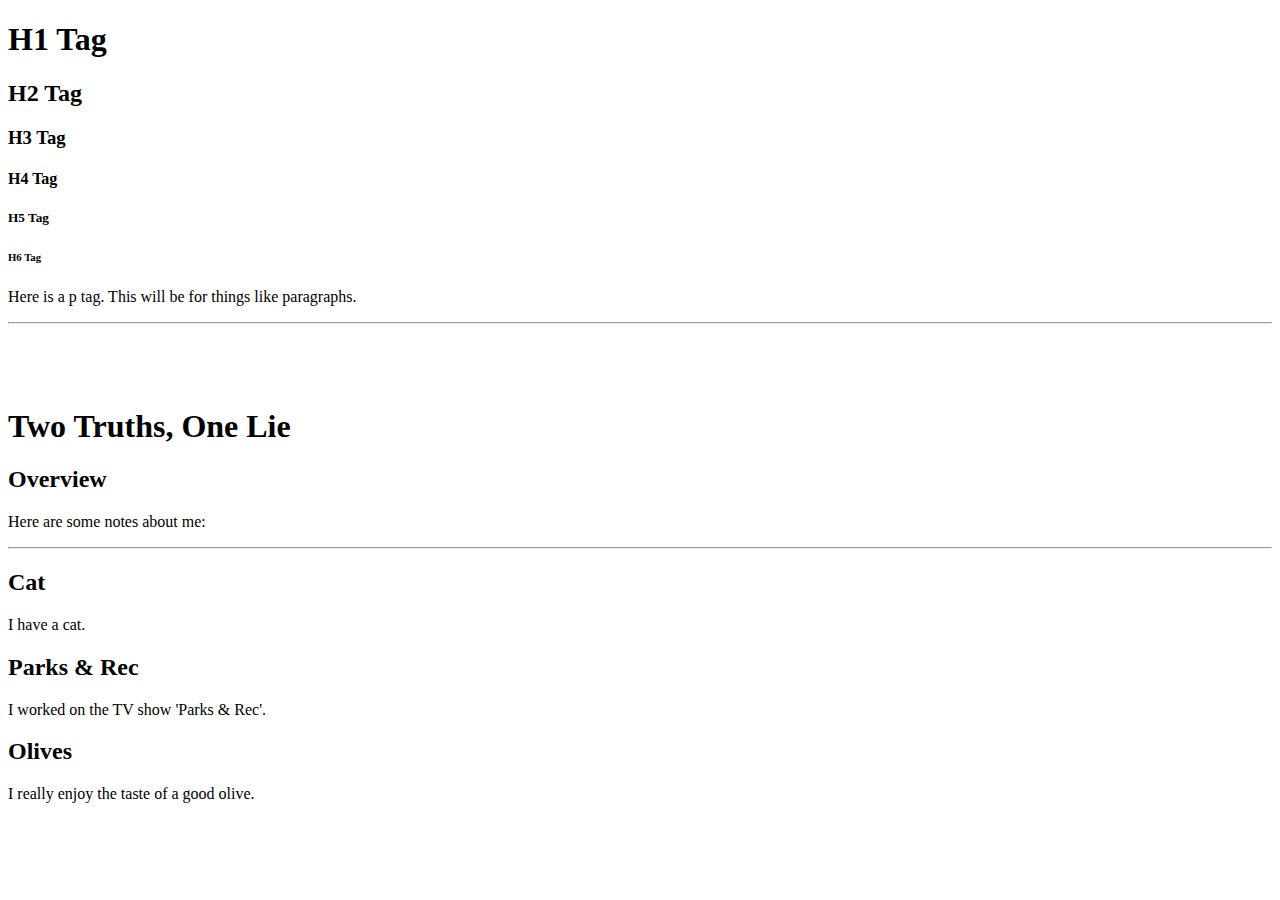
<file: 0-JavaScript-PreWork/1-HTML-Basics/02-h&p-tags.html>
<!DOCTYPE html>
<html lang="en">
<head>
    <meta charset="UTF-8">
    <meta name="viewport" content="width=T, initial-scale=1.0">
    <meta http-equiv="X-UA-Compatible" content="ie=edge">
    <title>Two Truths, One Lie</title>
</head>
<body>
        <h1>H1 Tag</h1>
        <h2>H2 Tag</h2>
        <h3>H3 Tag</h3>
        <h4>H4 Tag</h4>
        <h5>H5 Tag</h5>
        <h6>H6 Tag</h6>

        <p>Here is a p tag. This will be for things like paragraphs. </p>
        <hr />
        <br />
        <br />
        <br />
        
        <h1>Two Truths, One Lie</h1>
        <h2>Overview</h2>
        <p>Here are some notes about me:</p>

        <hr />

        <h2>Cat</h2>
        <p>I have a cat.</p>

        <h2>Parks & Rec</h2>
        <p>I worked on the TV show 'Parks & Rec'.</p>

        <h2>Olives</h2>
        <p>I really enjoy the taste of a good olive.</p>
</body>
</html>
</file>
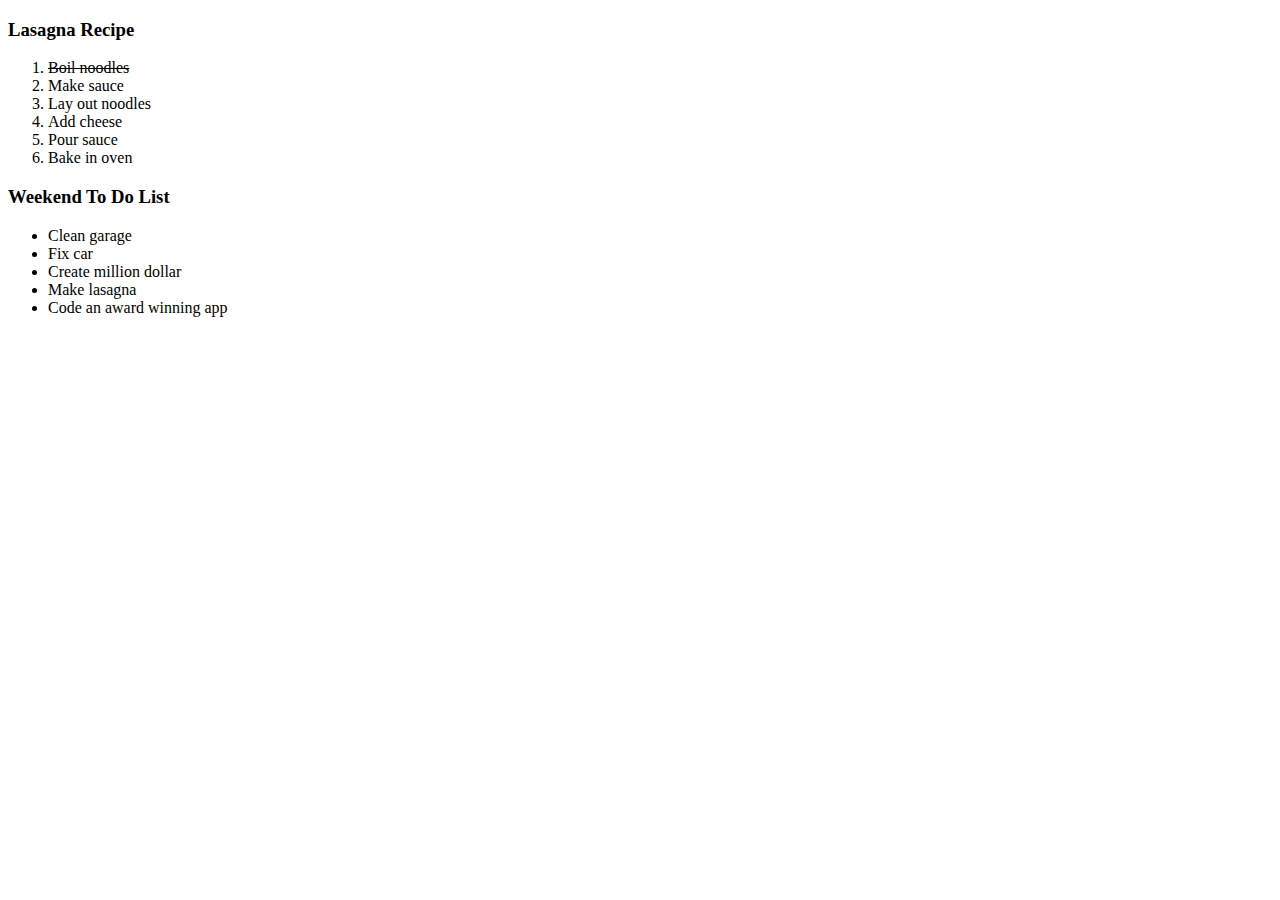
<file: 0-JavaScript-PreWork/1-HTML-Basics/03-lists.html>
<!DOCTYPE html>
<html lang="en">
<head>
    <meta charset="UTF-8">
    <meta name="viewport" content="width=device-width, initial-scale=1.0">
    <meta http-equiv="X-UA-Compatible" content="ie=edge">
    <title>Document</title>
</head>
<body>
    <h3>Lasagna Recipe</h3>
    <ol>
        <li><strike>Boil noodles</strike></li>
        <li>Make sauce</li>
        <li>Lay out noodles</li>
        <li>Add cheese</li>
        <li>Pour sauce</li>
        <li>Bake in oven</li>
    </ol>
    <h3>Weekend To Do List</h3>
    <ul>
        <li>Clean garage</li>
        <li>Fix car</li>
        <li>Create million dollar</li>
        <li>Make lasagna</li>
        <li>Code an award winning app</li>
    </ul>
</body>
</html>
</file>
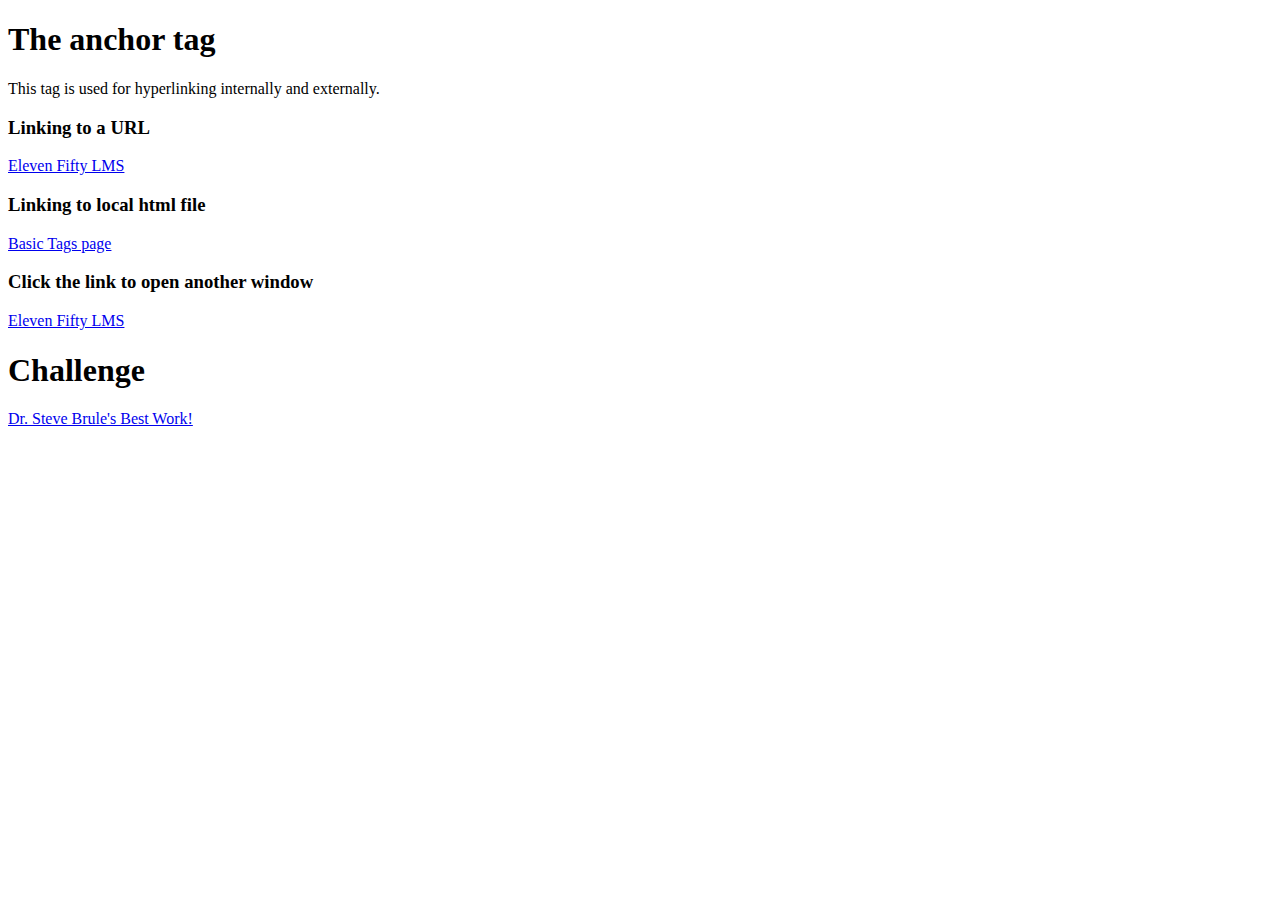
<file: 0-JavaScript-PreWork/1-HTML-Basics/04-links.html>
<!DOCTYPE html>
<html>
    <head>
    </head>
    <body>

        <h1>The anchor tag</h1>
        <p>This tag is used for hyperlinking internally and externally.

        <h3>Linking to a URL</h3>
        <a href="https://efa-lms-e8982.firebaseapp.com/home">Eleven Fifty LMS</a>

        <h3>Linking to local html file</h3>
        <a href="01-basic-tags.html">Basic Tags page</a>

        <h3>Click the link to open another window</h3>
        <a href="https://efa-lms-e8982.firebaseapp.com/home" target="blank">Eleven Fifty LMS</a>

        <h1>Challenge</h1>
        <a href="https://www.adultswim.com/videos/check-it-out-with-dr-steve-brule/words" target="blank">Dr. Steve Brule's Best Work!</a>

    </body>
</html>
</file>
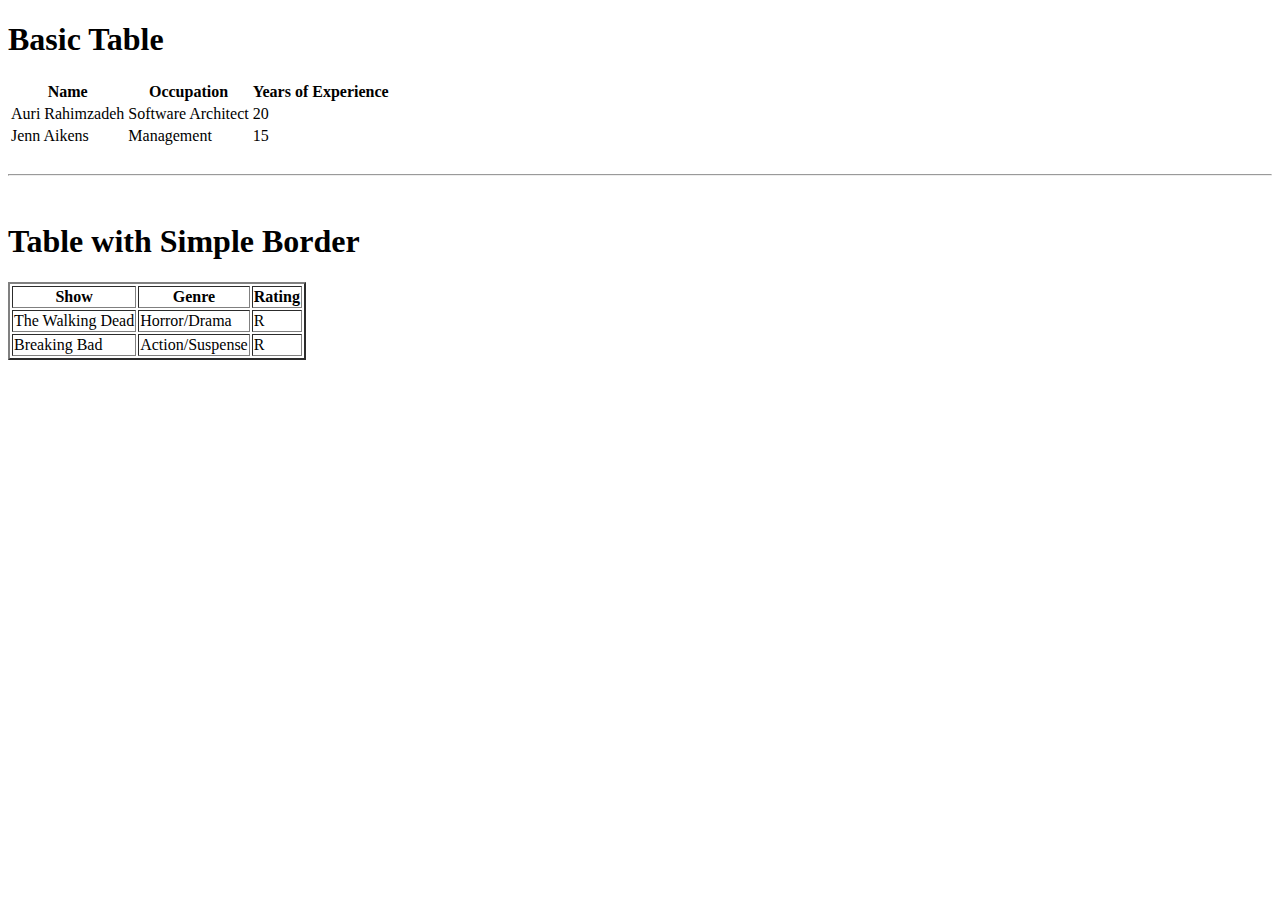
<file: 0-JavaScript-PreWork/1-HTML-Basics/06-tables.html>
<!DOCTYPE html>
<html>
<head>
    <title>Tables</title>
</head>
<body>

    <h1>Basic Table</h1>
    <table>
        <tr>
            <th>Name</th>
            <th>Occupation</th>
            <th>Years of Experience</th>
        </tr>
        <tr>
            <td>Auri Rahimzadeh</td>
            <td>Software Architect</td>
            <td>20</td>
        </tr>
        <tr>
            <td>Jenn Aikens</td>
            <td>Management</td>
            <td>15</td>
        </tr>
    </table>

    <br>
    <hr>
    <br>

    <h1>Table with Simple Border</h1>
    <table border="2">
        <tr>
            <th>Show</th>
            <th>Genre</th>
            <th>Rating</th>
        </tr>
        <tr>
            <td>The Walking Dead</td>
            <td>Horror/Drama</td>
            <td>R</td>
        </tr>
        <tr>
            <td>Breaking Bad</td>
            <td>Action/Suspense</td>
            <td>R</td>
        </tr>
    </table>

</body>
</html>
</file>
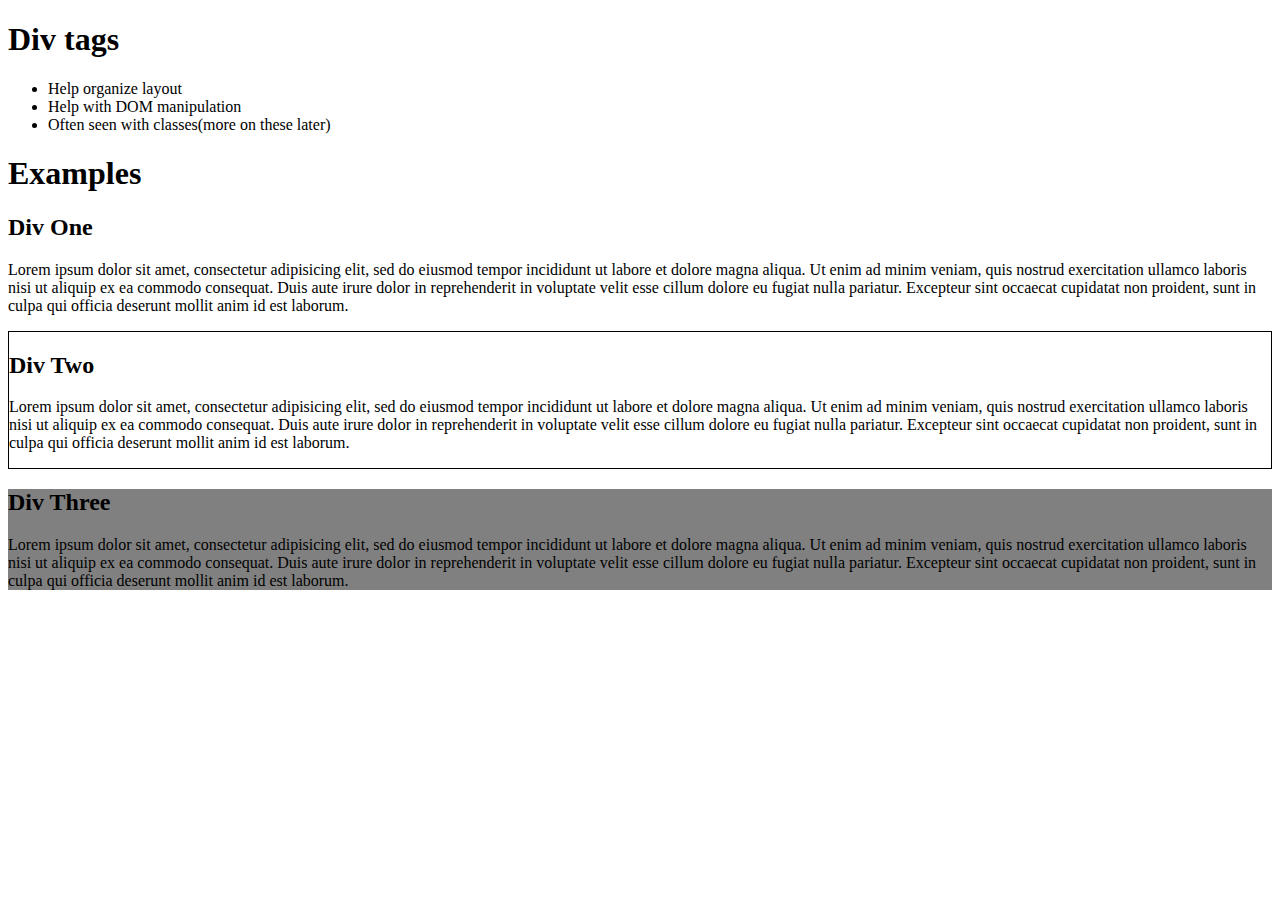
<file: 0-JavaScript-PreWork/1-HTML-Basics/07-divs.html>
<!DOCTYPE html>
<html>
<head>
    <title>divs</title>
</head>
<body>
    <h1>Div tags</h1>
    <ul>
        <li>Help organize layout</li>
        <li>Help with DOM manipulation</li>
        <li>Often seen with classes(more on these later)</li>
    </ul>

    <h1>Examples</h1>
    <div class="div-one">
        <h2>Div One</h2>
        <p>Lorem ipsum dolor sit amet, consectetur adipisicing elit, sed do eiusmod
        tempor incididunt ut labore et dolore magna aliqua. Ut enim ad minim veniam,
        quis nostrud exercitation ullamco laboris nisi ut aliquip ex ea commodo
        consequat. Duis aute irure dolor in reprehenderit in voluptate velit esse
        cillum dolore eu fugiat nulla pariatur. Excepteur sint occaecat cupidatat non
        proident, sunt in culpa qui officia deserunt mollit anim id est laborum.</p>
    </div>

    <div class="div-two" style="border:1px solid black">
        <h2>Div Two</h2>
        <p>Lorem ipsum dolor sit amet, consectetur adipisicing elit, sed do eiusmod
        tempor incididunt ut labore et dolore magna aliqua. Ut enim ad minim veniam,
        quis nostrud exercitation ullamco laboris nisi ut aliquip ex ea commodo
        consequat. Duis aute irure dolor in reprehenderit in voluptate velit esse
        cillum dolore eu fugiat nulla pariatur. Excepteur sint occaecat cupidatat non
        proident, sunt in culpa qui officia deserunt mollit anim id est laborum.</p>
    </div>

    <div class="div-three" style="background-color: gray">
        <h2>Div Three</h2>
        <p>Lorem ipsum dolor sit amet, consectetur adipisicing elit, sed do eiusmod
        tempor incididunt ut labore et dolore magna aliqua. Ut enim ad minim veniam,
        quis nostrud exercitation ullamco laboris nisi ut aliquip ex ea commodo
        consequat. Duis aute irure dolor in reprehenderit in voluptate velit esse
        cillum dolore eu fugiat nulla pariatur. Excepteur sint occaecat cupidatat non
        proident, sunt in culpa qui officia deserunt mollit anim id est laborum.</p>
    </div>
</body>
</html>
</file>
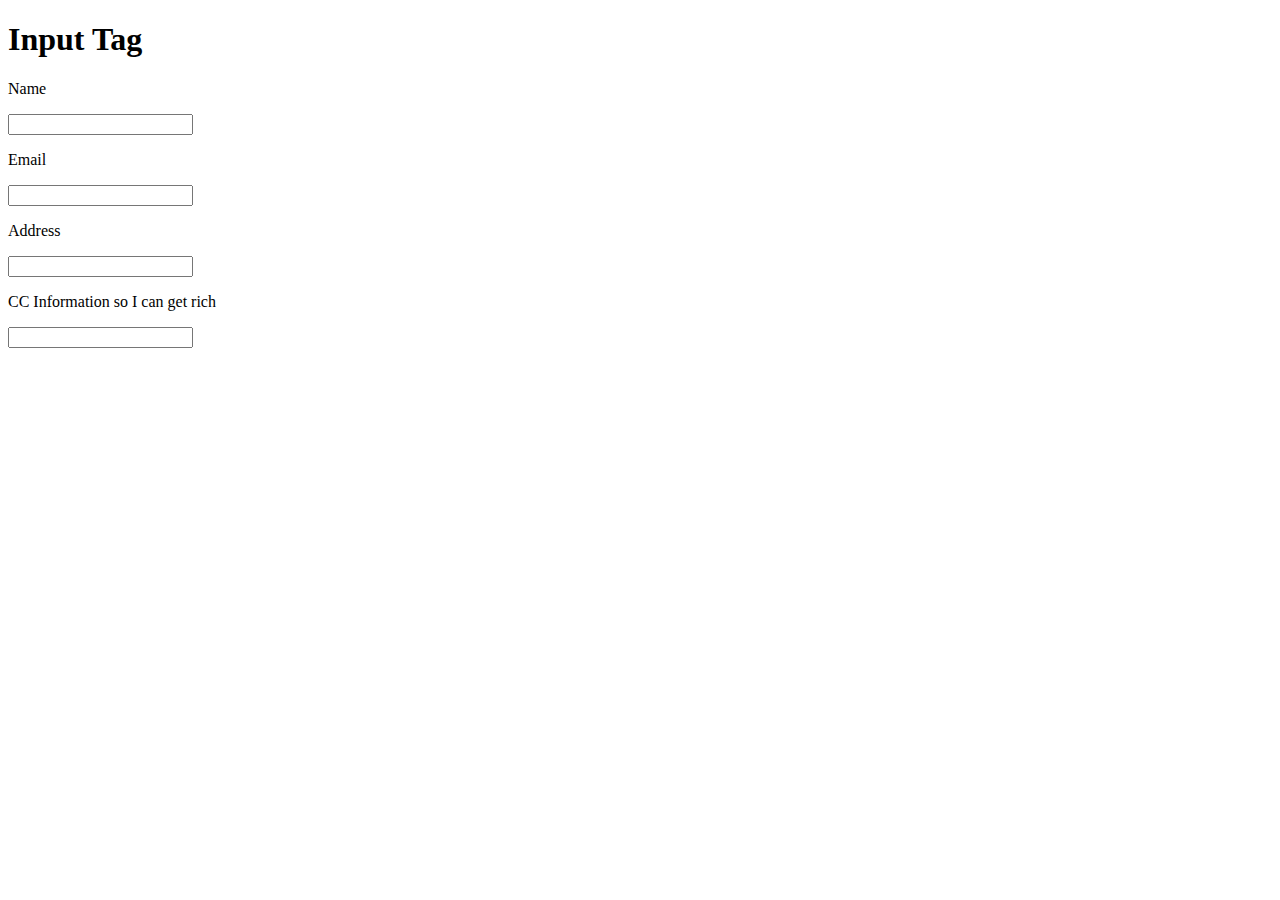
<file: 0-JavaScript-PreWork/1-HTML-Basics/08-inputs.html>
<!DOCTYPE html>
<html>
    <head>
        <title>Input</title>
</head>
<body>
    <h1>Input Tag</h1>
    <p>Name</p><input />
    <p>Email</p><input>
    <p>Address</p><input />
    <p>CC Information so I can get rich</p><input>
</body>
</html>
</file>
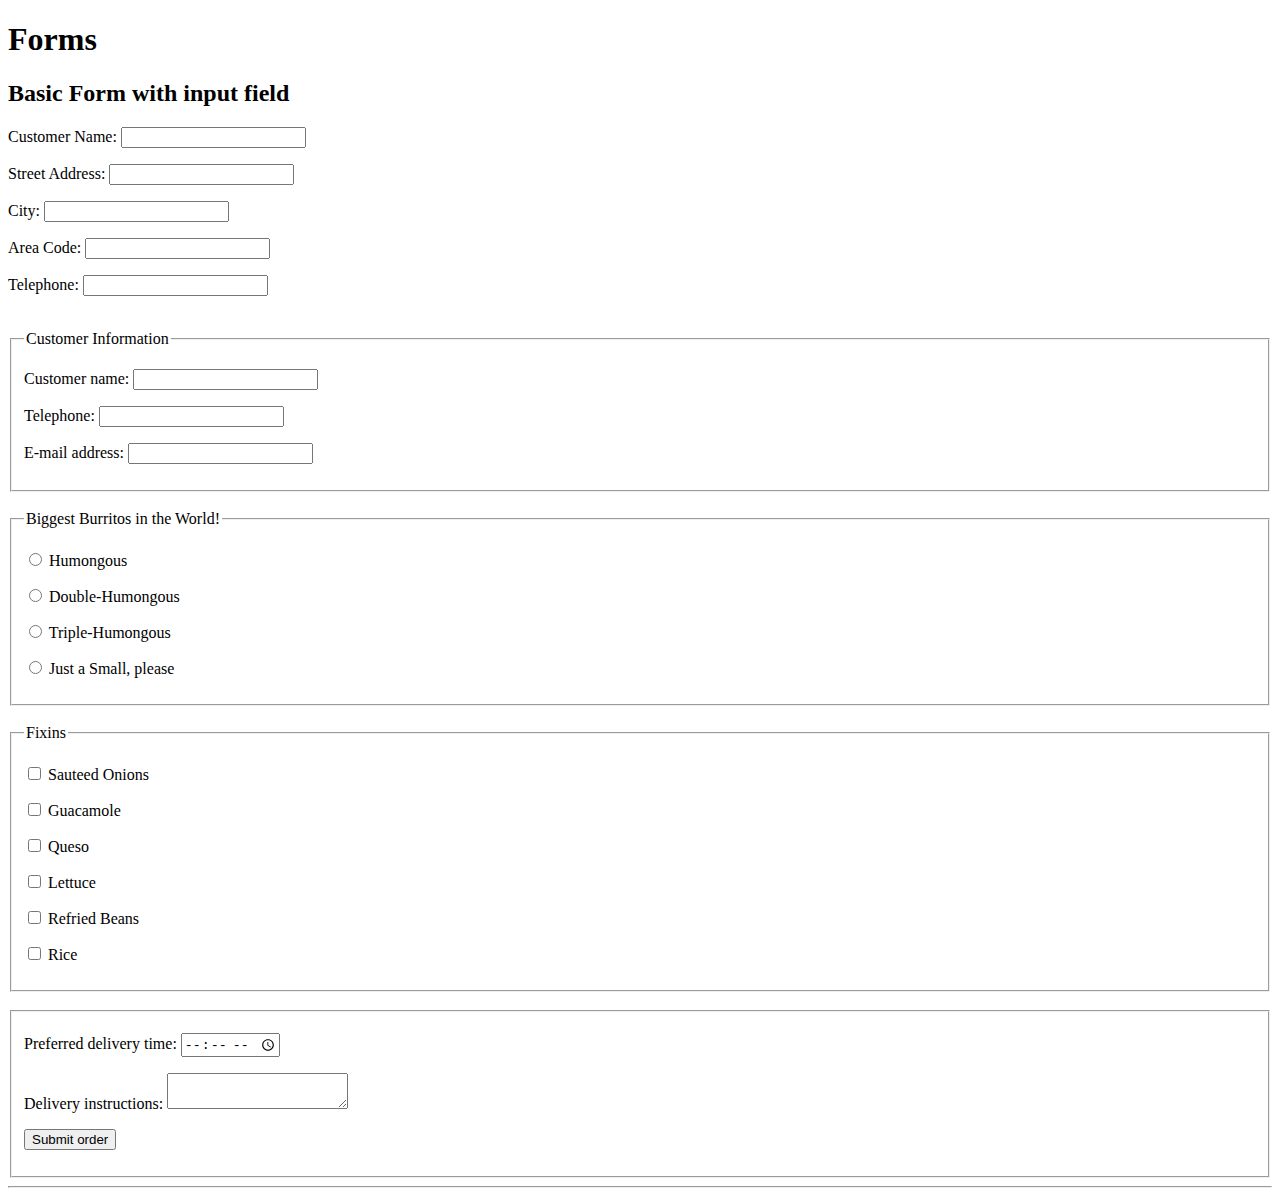
<file: 0-JavaScript-PreWork/1-HTML-Basics/09-forms.html>
<!DOCTYPE html>
<html>
<head>
    <title>Forms</title>
</head>
<body>

<h1>Forms</h1>

    <h2>Basic Form with input field</h2>
    <div class="form-one">
        <form>
            <p><label>Customer Name: <input></label></p>
            <p><label>Street Address: <input></label></p>
            <p><label>City: <input></label></p>
            <p><label>Area Code: <input></label></p>
            <p><label>Telephone: <input></label></p>
        </form>    
    </div> 

<br />

    <form>
        <fieldset>
            <legend> Customer Information </legend>
            <p><label>Customer name: <input></label></p>
             <p><label>Telephone: <input type=tel></label></p>
             <p><label>E-mail address: <input type=email></label></p>
        </fieldset>
    </form>
<br />


    <form>
        <fieldset>
              <legend>Biggest Burritos in the World!</legend>
            <!-- correct to look like this instead plz --><p><input type="radio" name="size" id="size1" /><label for="size1"> Humongous </label></p>
            <p><input type="radio" name="size" id="size1" /><label for="size1"> Double-Humongous </label></p>
            <p><input type="radio" name="size" id="size1" /><label for="size1"> Triple-Humongous </label></p>
            <p><input type="radio" name="size" id="size1" /><label for="size1"> Just a Small, please </label></p>
        </fieldset>
    </form>
<br/>

    <form>
        <fieldset>
            <legend>Fixins</legend>
            <p><label> <input type=checkbox> Sauteed Onions </label></p>
            <p><label> <input type=checkbox> Guacamole</label></p>
            <p><label> <input type=checkbox> Queso </label></p>
            <p><label> <input type=checkbox> Lettuce </label></p>
            <p><label> <input type=checkbox> Refried Beans </label></p>
            <p><label> <input type=checkbox> Rice </label></p>
        </fieldset>
    </form>
<br>

    <form>
        <fieldset>
            <p><label>Preferred delivery time: <input type=time min="11:00" max="21:00" step="900"></label></p>
            <p><label>Delivery instructions: <textarea></textarea></label></p>
            <p><button>Submit order</button></p>
        </fieldset>
    </form>    
</body>
</html>

<hr />
</file>
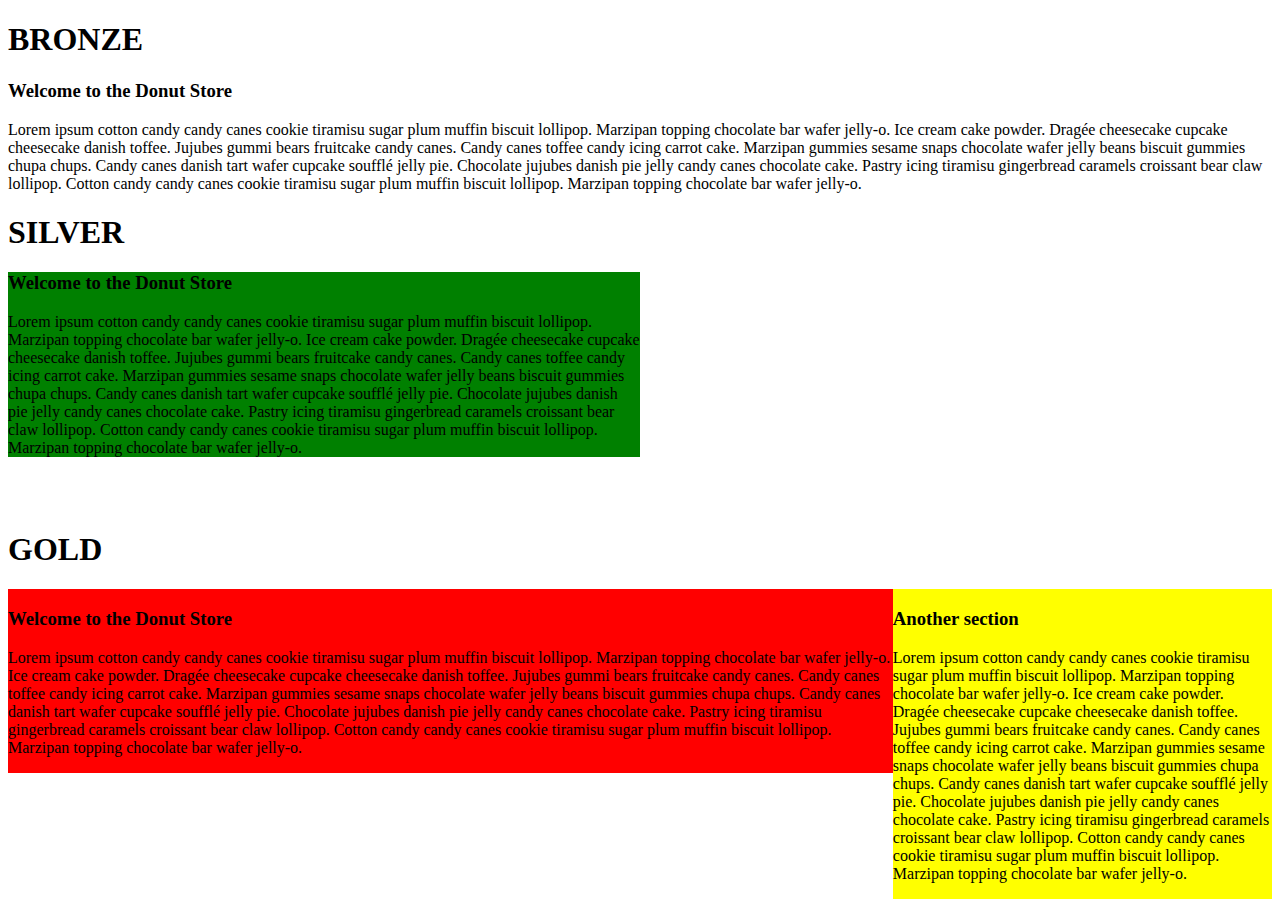
<file: 0-JavaScript-PreWork/1-HTML-Basics/10-sections.html>
<!DOCTYPE html>
<html>
    <head>
        <title>Sections</title>
    </head>
    <body>

        <h1>BRONZE</h1>
        <section>
            <h3>Welcome to the Donut Store</h3>
                <p>
                Lorem ipsum cotton candy candy canes cookie tiramisu sugar plum muffin biscuit lollipop. Marzipan topping chocolate bar wafer jelly-o. Ice cream cake powder.
                Dragée cheesecake cupcake cheesecake danish toffee. Jujubes gummi bears fruitcake candy canes. Candy canes toffee candy icing carrot cake. Marzipan gummies sesame snaps chocolate wafer jelly beans biscuit gummies chupa chups.
                Candy canes danish tart wafer cupcake soufflé jelly pie. Chocolate jujubes danish pie jelly candy canes chocolate cake. Pastry icing tiramisu gingerbread caramels croissant bear claw lollipop.
                Cotton candy candy canes cookie tiramisu sugar plum muffin biscuit lollipop. Marzipan topping chocolate bar wafer jelly-o. 
                </p>
        </section>

        <h1>SILVER</h1>
        <section style="width:50%; background-color: green;">
            <h3>Welcome to the Donut Store</h3>
                <p>
                Lorem ipsum cotton candy candy canes cookie tiramisu sugar plum muffin biscuit lollipop. Marzipan topping chocolate bar wafer jelly-o. Ice cream cake powder.
                Dragée cheesecake cupcake cheesecake danish toffee. Jujubes gummi bears fruitcake candy canes. Candy canes toffee candy icing carrot cake. Marzipan gummies sesame snaps chocolate wafer jelly beans biscuit gummies chupa chups.
                Candy canes danish tart wafer cupcake soufflé jelly pie. Chocolate jujubes danish pie jelly candy canes chocolate cake. Pastry icing tiramisu gingerbread caramels croissant bear claw lollipop.
                Cotton candy candy canes cookie tiramisu sugar plum muffin biscuit lollipop. Marzipan topping chocolate bar wafer jelly-o. 
                </p>
        </section>

        <br>
        <br>

        <h1>GOLD</h1>
        <section>
            <section style="width:70%; float: left; background-color: red;">
                <h3>Welcome to the Donut Store</h3>
                    <p>
                    Lorem ipsum cotton candy candy canes cookie tiramisu sugar plum muffin biscuit lollipop. Marzipan topping chocolate bar wafer jelly-o. Ice cream cake powder.
                    Dragée cheesecake cupcake cheesecake danish toffee. Jujubes gummi bears fruitcake candy canes. Candy canes toffee candy icing carrot cake. Marzipan gummies sesame snaps chocolate wafer jelly beans biscuit gummies chupa chups.
                    Candy canes danish tart wafer cupcake soufflé jelly pie. Chocolate jujubes danish pie jelly candy canes chocolate cake. Pastry icing tiramisu gingerbread caramels croissant bear claw lollipop.
                    Cotton candy candy canes cookie tiramisu sugar plum muffin biscuit lollipop. Marzipan topping chocolate bar wafer jelly-o. 
                    </p>
            </section>
            <section style="width:30%; float: right; background-color: yellow;">
                <h3>Another section</h3>
                    <p>
                    Lorem ipsum cotton candy candy canes cookie tiramisu sugar plum muffin biscuit lollipop. Marzipan topping chocolate bar wafer jelly-o. Ice cream cake powder.
                    Dragée cheesecake cupcake cheesecake danish toffee. Jujubes gummi bears fruitcake candy canes. Candy canes toffee candy icing carrot cake. Marzipan gummies sesame snaps chocolate wafer jelly beans biscuit gummies chupa chups.
                    Candy canes danish tart wafer cupcake soufflé jelly pie. Chocolate jujubes danish pie jelly candy canes chocolate cake. Pastry icing tiramisu gingerbread caramels croissant bear claw lollipop.
                    Cotton candy candy canes cookie tiramisu sugar plum muffin biscuit lollipop. Marzipan topping chocolate bar wafer jelly-o. 
                    </p>
            </section>
        </section>
    </body>
</html>
</file>
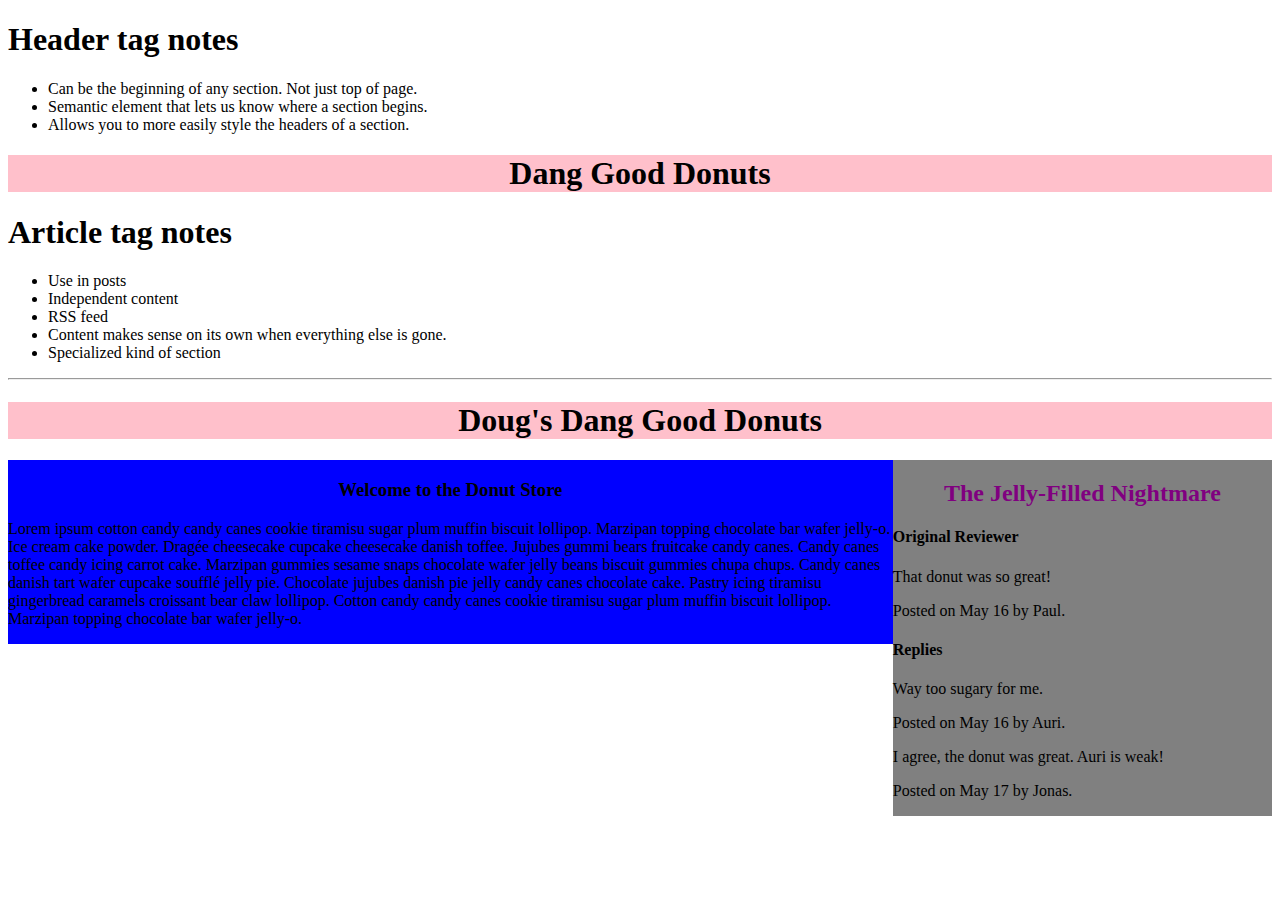
<file: 0-JavaScript-PreWork/1-HTML-Basics/11-articles-headers.html>
<!DOCTYPE html>
<html>
<head>
    <title>Articles and Headers</title>
</head>
<body>

<h1>Header tag notes</h1>
<ul>
  <li>Can be the beginning of any section. Not just top of page.</li>
  <li>Semantic element that lets us know where a section begins.</li>
  <li>Allows you to more easily style the headers of a section.</li>
</ul>

<header style="width:100%; text-align:center; background-color:pink;">
  <h1>Dang Good Donuts</h1>
</header>


<h1>Article tag notes</h1>
<ul>
    <li>Use in posts</li>
    <li>Independent content</li>
    <li>RSS feed</li>
    <li>Content makes sense on its own when everything else is gone.</li>
    <li>Specialized kind of section</li>
</ul>


<hr>

<header style="width:100%; text-align:center; background-color:pink;">
  <h1>Doug's Dang Good Donuts</h1>
</header>

<section style="width:70%; float: left; background-color: blue;">
        <header style="text-align:center;">
        <h3>Welcome to the Donut Store</h3>
        </header>
          <p>
          Lorem ipsum cotton candy candy canes cookie tiramisu sugar plum muffin biscuit lollipop. Marzipan topping chocolate bar wafer jelly-o. Ice cream cake powder.
          Dragée cheesecake cupcake cheesecake danish toffee. Jujubes gummi bears fruitcake candy canes. Candy canes toffee candy icing carrot cake. Marzipan gummies sesame snaps chocolate wafer jelly beans biscuit gummies chupa chups.
          Candy canes danish tart wafer cupcake soufflé jelly pie. Chocolate jujubes danish pie jelly candy canes chocolate cake. Pastry icing tiramisu gingerbread caramels croissant bear claw lollipop.
          Cotton candy candy canes cookie tiramisu sugar plum muffin biscuit lollipop. Marzipan topping chocolate bar wafer jelly-o. 
          </p>
</section>

<article style="width: 30%; float: right; background-color: gray;">
      <header style="text-align:center; color: purple;">
          <h2>The Jelly-Filled Nightmare</h2>
      </header>
      <section>
          <h4>Original Reviewer</h4>
              <p>That donut was so great!</p>
              <p>Posted on <time datetime="2015-05-15 19:00">May 16</time> by Paul.</p>
          <h4>Replies</h4>
              <p>Way too sugary for me.</p>
              <p>Posted on <time datetime="2015-05-16 19:00">May 16</time> by Auri.</p>
              <p>I agree, the donut was great. Auri is weak!</p>
              <p>Posted on <time datetime="2015-05-17 19:00">May 17</time> by Jonas.</p>
      </section>
</article>

</body>
</html>
</file>
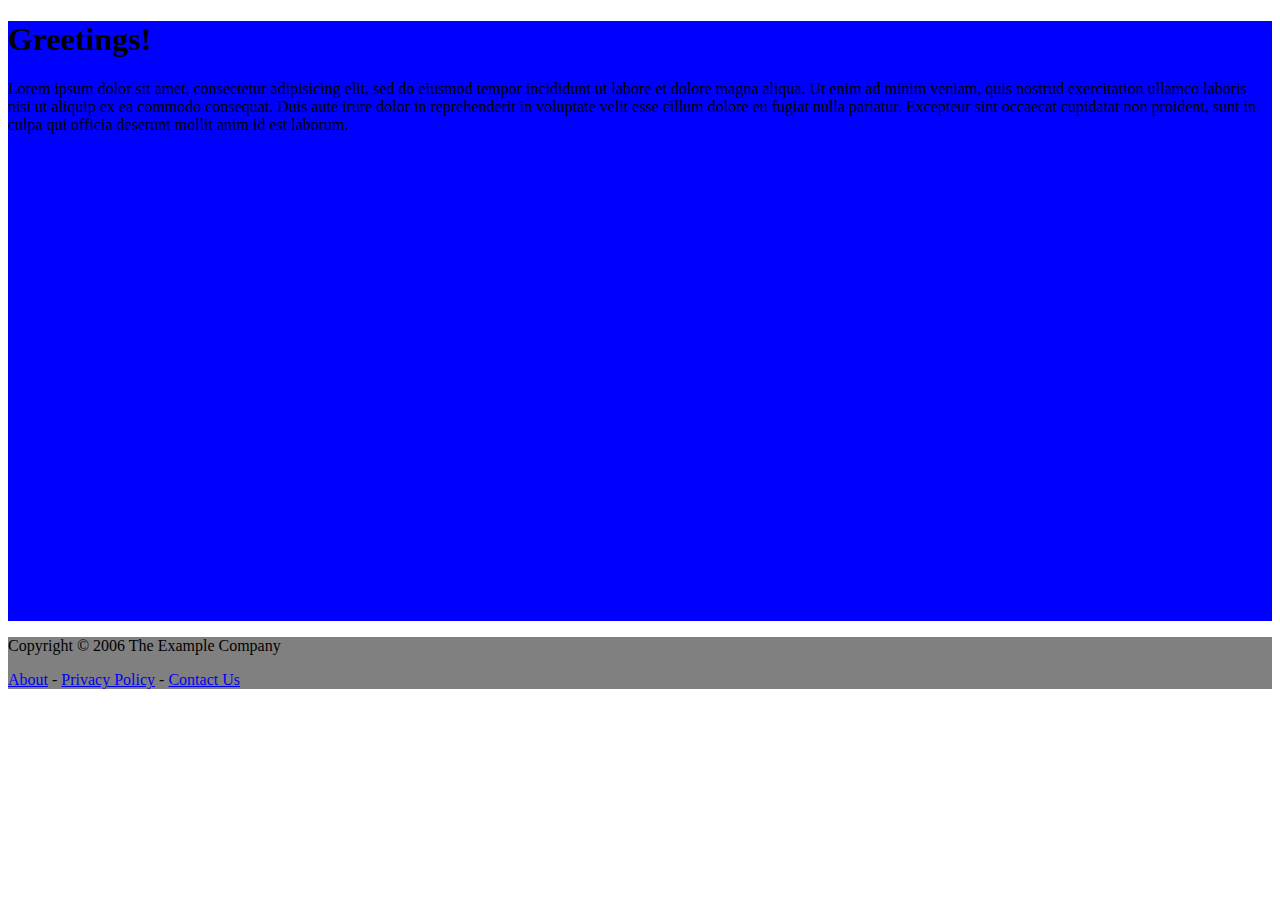
<file: 0-JavaScript-PreWork/1-HTML-Basics/12-footers.html>
<!DOCTYPE html>
<html>
<head>
    <title>Footer</title>
</head>
<body>
    <section style="background-color: blue; height: 600px;">
        <h1>Greetings!</h1>
        <span>Lorem ipsum dolor sit amet, consectetur adipisicing elit, sed do eiusmod
        tempor incididunt ut labore et dolore magna aliqua. Ut enim ad minim veniam,
        quis nostrud exercitation ullamco laboris nisi ut aliquip ex ea commodo
        consequat. Duis aute irure dolor in reprehenderit in voluptate velit esse
        cillum dolore eu fugiat nulla pariatur. Excepteur sint occaecat cupidatat non
        proident, sunt in culpa qui officia deserunt mollit anim id est laborum.</span>
    </section>
    <footer style="background-color: grey;">
    <p>Copyright © 2006 The Example Company</p>
    <p><a href="about.html">About</a> -
    <a href="policy.html">Privacy Policy</a> -
    <a href="contact.html">Contact Us</a></p>
    </footer>
</body>
</html>
</file>
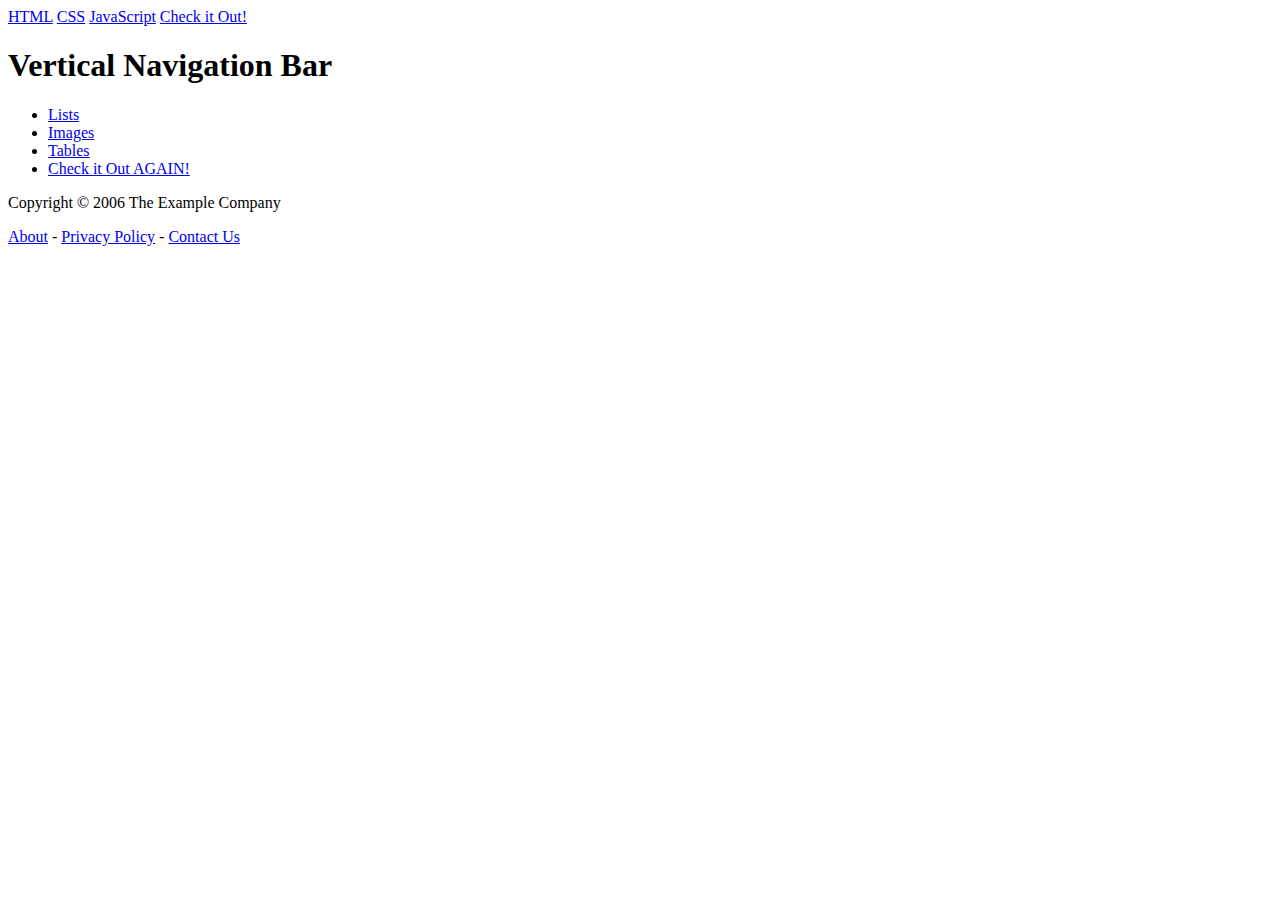
<file: 0-JavaScript-PreWork/1-HTML-Basics/13-navs.html>
<!DOCTYPE html>
<html>
<head>
    <title>Nav</title>
</head>
<body>
    <div>
        <nav>
          <a href="/html/">HTML</a>
          <a href="/css/">CSS</a>
          <a href="/js/">JavaScript</a>
          <a href="https://www.youtube.com/watch?v=K0igLdIH-Zc" target="blank">Check it Out!</a>
        </nav>
    </div>

    <nav>
        <h1>Vertical Navigation Bar</h1>
            <ul>
                <li><a href="03-lists.html">Lists</a></li>
                <li><a href="05-images.html">Images</a></li>
                <li><a href="06-tables.html">Tables</a></li>
                <li><a href="https://www.youtube.com/watch?v=K0igLdIH-Zc" target="blank">Check it Out AGAIN!</a></li>
            </ul>
    </nav>

    <footer>
    <p>Copyright © 2006 The Example Company</p>
    <p><a href="about.html">About</a> -
    <a href="policy.html">Privacy Policy</a> -
    <a href="contact.html">Contact Us</a></p>
    </footer>

</body>
</html>
</file>
